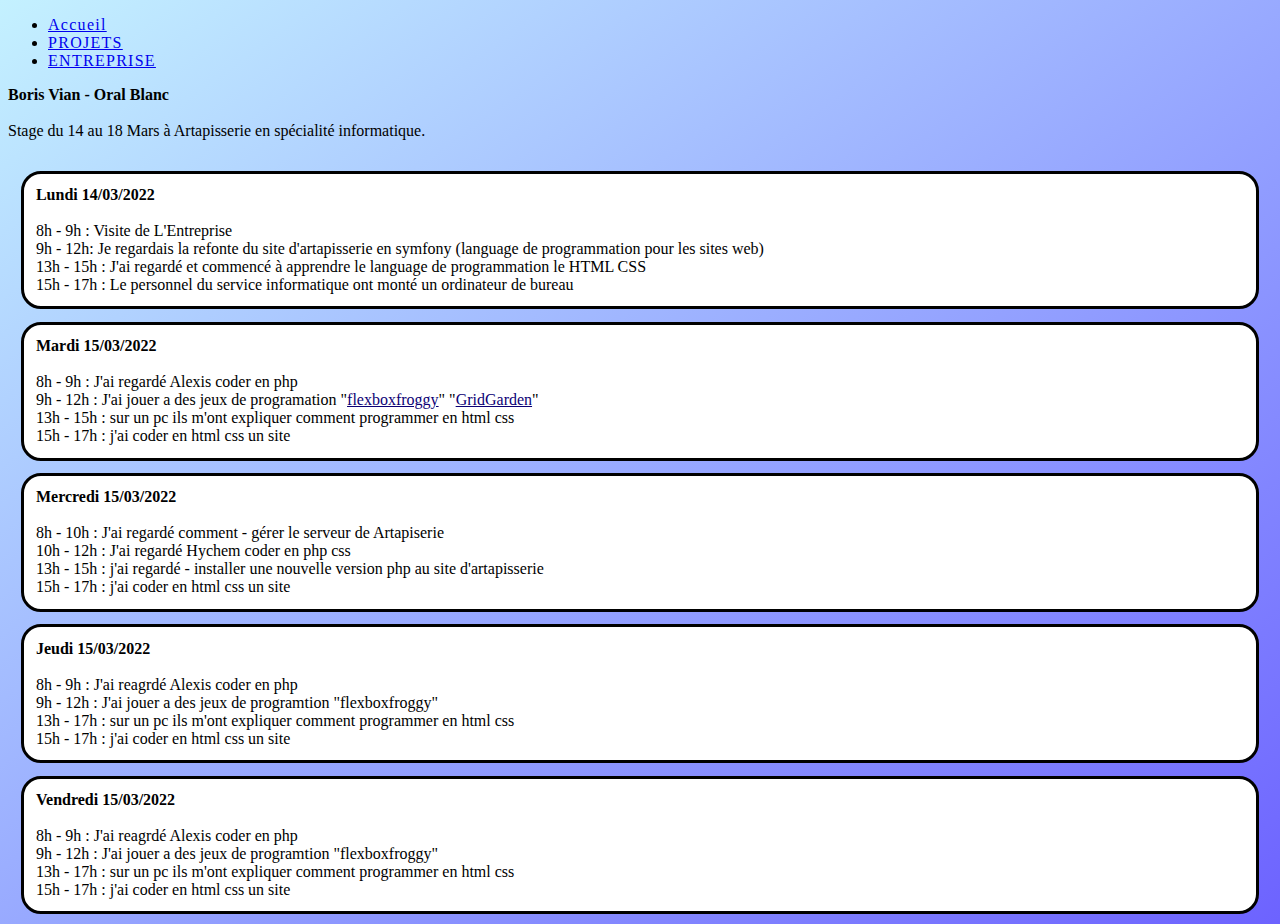
<file: index.html>
<!DOCTYPE html>
<html lang="fr">
  <head>
    <meta charset="UTF-8" />
    <meta http-equiv="X-UA-Compatible" content="IE=edge" />
    <meta name="viewport" content="width=device-width, initial-scale=1.0" />
    <title>Document</title>
    <link rel="stylesheet" href="./style.css" />
    <link
      href="https://cdn.jsdelivr.net/npm/bootstrap@5.1.3/dist/css/bootstrap.min.css"
      rel="stylesheet"
      integrity="sha384-1BmE4kWBq78iYhFldvKuhfTAU6auU8tT94WrHftjDbrCEXSU1oBoqyl2QvZ6jIW3"
      crossorigin="anonymous"
    />
  </head>

  <body>
   
    <nav class="navbar navbar-expand-lg navbar-light bg-white py-3 shadow-sm">
          <ul class="navbar-nav mx-auto">
      
            <lI><a href="../index.html" class="nav-link font-weight-bold text-uppercase "> Accueil </a></li>
            <li><a href="../Projets/index.html" class="nav-link font-weight-bold text-uppercase "> PROJETS </a></li>
            <li><a href="../Entreprise/index.html" class="nav-link font-weight-bold text-uppercase "> ENTREPRISE </a></li>

          </ul>
        </div>
      </nav>

      
      
      <!-- For demo purpose -->
      <section class="py-5 text-white">
        <div class="container py-4">
          <div class="row">
            <div class="col-lg-8 mx-auto">
                <B> <a style="color: rgb(0, 0, 0);" > Boris Vian - Oral Blanc </a> </B>
                <br><br> <a style="color: rgb(0, 0, 0);" >Stage du 14 au 18 Mars à Artapisserie en spécialité informatique.</a>
                <br><br>
                <div class="container_days">

                 <p class="container_days_p">
                    <b> <a> Lundi 14/03/2022 </a> </b> <br> <br>
                    <a> 8h - 9h : Visite de L'Entreprise </a> <br>
                    <a> 9h - 12h: Je regardais la refonte du site d'artapisserie en symfony (language de programmation pour les sites web) </a> <br>
                    <a> 13h - 15h : J'ai regardé et commencé à apprendre le language de programmation le HTML CSS </a> <br>
                    <a> 15h - 17h : Le personnel du service informatique ont monté un ordinateur de bureau </a> <br>
                </p>

                </div>

                <div class="container_days">

                    <p class="container_days_p">
                       <b> <a> Mardi 15/03/2022 </a> </b>  <br> <br>
                       <a> 8h - 9h : J'ai regardé Alexis coder en php </a> <br>
                       <a> 9h - 12h : J'ai jouer a des jeux de programation "<a href="https://flexboxfroggy.com/#fr" style="color: rgb(12, 0, 117);">flexboxfroggy</a>" "<a href="https://cssgridgarden.com/#fr" style="color: rgb(12, 0, 117);">GridGarden</a>" <br>
                       <a> 13h - 15h : sur un pc ils m'ont expliquer comment programmer en html css </a> <br>
                       <a> 15h - 17h : j'ai coder en html css un site</a> <br>
                   </p>
   
                   </div>

                   <div class="container_days">

                    <p class="container_days_p">
                       <b> <a> Mercredi 15/03/2022 </a> </b>  <br> <br>
                       <a> 8h - 10h : J'ai regardé comment - gérer le serveur de Artapiserie </a> <br>
                       <a> 10h - 12h : </a>J'ai regardé Hychem coder en php css<br>
                       <a> 13h - 15h : j'ai regardé - installer une nouvelle version php au site d'artapisserie</a> <br>
                       <a> 15h - 17h : j'ai coder en html css un site</a> <br> 
                   </p>
                   
                   </div>

                   <div class="container_days">
                   
                   <p class="container_days_p">
                       <b> <a> Jeudi 15/03/2022 </a> </b>  <br> <br>
                       <a> 8h - 9h : J'ai reagrdé Alexis coder en php </a> <br>
                       <a> 9h - 12h : J'ai jouer a des jeux de programtion "flexboxfroggy"</a> <br>
                       <a> 13h - 17h : sur un pc ils m'ont expliquer comment programmer en html css </a> <br>
                       <a> 15h - 17h : j'ai coder en html css un site</a> <br>
                    </p>

                </div>
                    
                <div class="container_days">

                <p class="container_days_p">
                    <b> <a> Vendredi 15/03/2022 </a> </b>  <br> <br>
                    <a> 8h - 9h : J'ai reagrdé Alexis coder en php </a> <br>
                    <a> 9h - 12h : J'ai jouer a des jeux de programtion "flexboxfroggy"</a> <br>
                    <a> 13h - 17h : sur un pc ils m'ont expliquer comment programmer en html css </a> <br>
                    <a> 15h - 17h : j'ai coder en html css un site</a> <br>
                </p>
   
                </div>



            </div>
          </div>
        </div>
      </section>
      <!-- End -->


    <main>






    </main>
  </body>
</html>

<script
  src="https://cdn.jsdelivr.net/npm/bootstrap@5.1.3/dist/js/bootstrap.bundle.min.js"
  integrity="sha384-ka7Sk0Gln4gmtz2MlQnikT1wXgYsOg+OMhuP+IlRH9sENBO0LRn5q+8nbTov4+1p"
  crossorigin="anonymous"
></script>
</file>
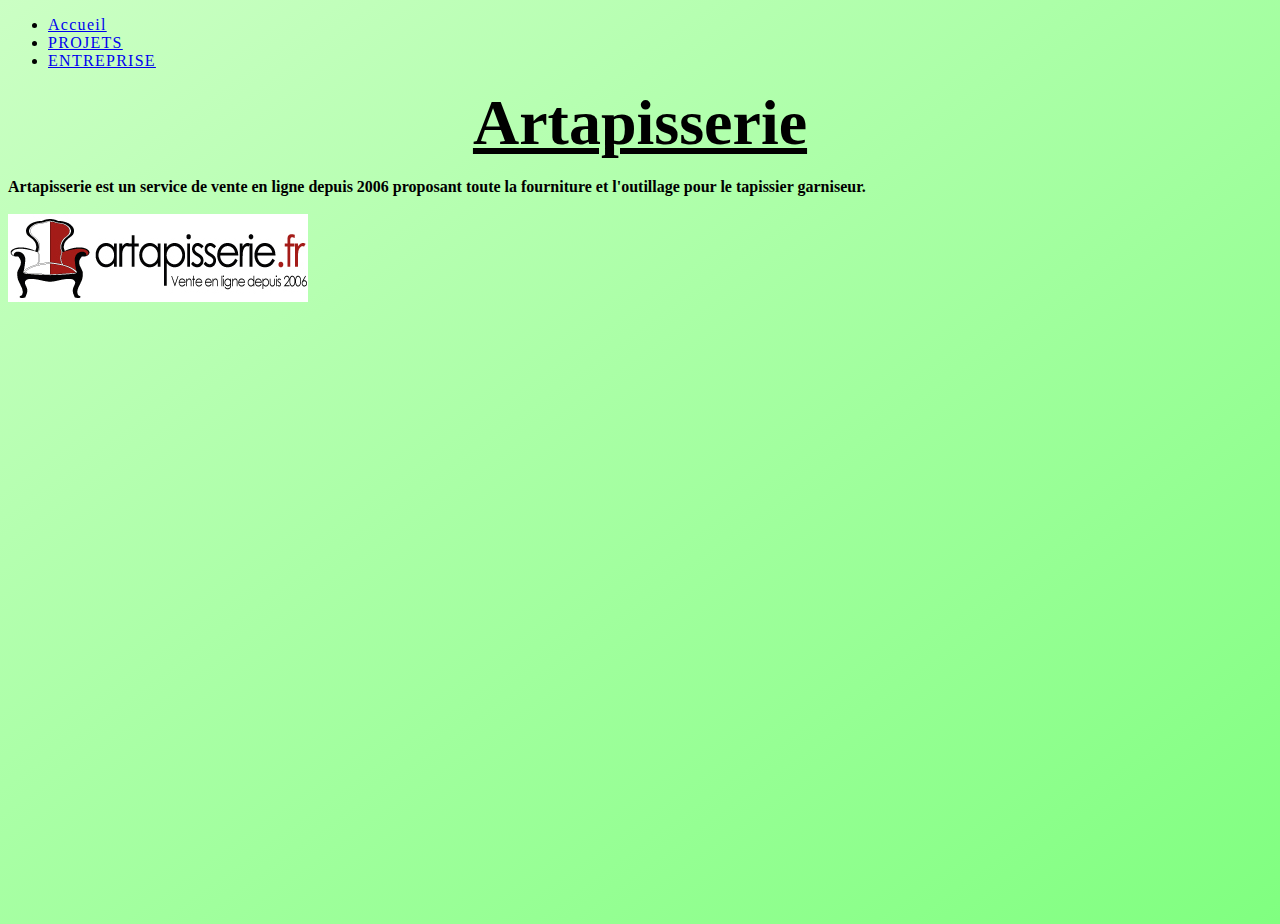
<file: Entreprise/index.html>
<!DOCTYPE html>
<html lang="fr">
  <head>
    <meta charset="UTF-8" />
    <meta http-equiv="X-UA-Compatible" content="IE=edge" />
    <meta name="viewport" content="width=device-width, initial-scale=1.0" />
    <title>Document</title>
    <link rel="stylesheet" href="./style.css" />
    <link
      href="https://cdn.jsdelivr.net/npm/bootstrap@5.1.3/dist/css/bootstrap.min.css"
      rel="stylesheet"
      integrity="sha384-1BmE4kWBq78iYhFldvKuhfTAU6auU8tT94WrHftjDbrCEXSU1oBoqyl2QvZ6jIW3"
      crossorigin="anonymous"
    />
  </head>

  <body>
   
    <nav class="navbar navbar-expand-lg navbar-light bg-white py-3 shadow-sm">
          <ul class="navbar-nav mx-auto">
      
            <lI><a href="../index.html" class="nav-link font-weight-bold text-uppercase "> Accueil </a></li>
            <li><a href="../Projets/index.html" class="nav-link font-weight-bold text-uppercase "> PROJETS </a></li>
            <li><a href="../Entreprise/index.html" class="nav-link font-weight-bold text-uppercase "> ENTREPRISE </a></li>

          </ul>
        </div>
      </nav>

      
      
      <!-- For demo purpose -->
      <section class="py-5 text-white">
        <div class="container py-4">
          <div class="row">
            <div class="col-lg-8 mx-auto">
              <center><B> <a class="Titrearta" href="https://www.artapisserie.fr/"> Artapisserie </a> </B></center>
              <br> <B> <a style="color: rgb(0, 0, 0);">Artapisserie est un service de vente en ligne depuis 2006 proposant toute la fourniture et l'outillage pour le tapissier garniseur.</a> </B>
              <br><br>
              <img src="../Entreprise/LogoArtap.jpg" alt="">
            </div>
          </div>
        </div>
      </section>
      <!-- End -->


    <main>






    </main>
  </body>
</html>

<script
  src="https://cdn.jsdelivr.net/npm/bootstrap@5.1.3/dist/js/bootstrap.bundle.min.js"
  integrity="sha384-ka7Sk0Gln4gmtz2MlQnikT1wXgYsOg+OMhuP+IlRH9sENBO0LRn5q+8nbTov4+1p"
  crossorigin="anonymous"
></script>
</file>
<file: style.css>
.megamenu {
    position: static;
  }
  
  .megamenu .dropdown-menu {
    background: none;
    border: none;
    width: 100%;
  }
  
  
  body {
    background: #cccccc;
    background: -webkit-linear-gradient(to bottom right, #cccccc, #474747);
    background: linear-gradient(to bottom right, #c4f1ff, #5448ffda);
    min-height: 100vh;
  }
  
  code {
    color: #000000;
    background: #fff;
    padding: 0.1rem 0.2rem;
    border-radius: 0.2rem;
  }
  
  .text-uppercase {
    letter-spacing: 0.08em;
  }

  .container_days {
      background-color: white;
      color: black;
      margin: 1%;
      border: solid black;
      border-radius: 20px;
  }

  .container_days_p {
      margin: 1%;
  }



  
  @media screen and (max-width: 1024px) {
    .container {
      margin: 1em 2em;
    }
    ul{
      flex-direction: row!important;
      justify-content: space-between!important;

    }
    li{
      margin-inline: 1rem;
    }
    .py-5{
      margin-top: -3rem!important;
    }

  }
</file>
<file: Entreprise/style.css>
.megamenu {
  position: static;
}

.megamenu .dropdown-menu {
  background: none;
  border: none;
  width: 100%;
}


body {
  background: #cccccc;
  background: -webkit-linear-gradient(to bottom right, #cccccc, #474747);
  background: linear-gradient(to bottom right, #cbffc4, #4bff4bb4);
  min-height: 100vh;
}

code {
  color: #000000;
  background: #fff;
  padding: 0.1rem 0.2rem;
  border-radius: 0.2rem;
}

.text-uppercase {
  letter-spacing: 0.08em;
}

.container_days {
    background-color: white;
    color: black;
    margin: 1%;
    border: solid black;
    border-radius: 20px;
}

.container_days_p {
    margin: 1%;
}

.Titrearta{
  color: #000000;
  font-size: 4em;
  font-family: 'Times New Roman', Times, serif;
}



@media screen and (max-width: 1024px) {
  .container {
    margin: 1em 2em;
  }
  ul{
    flex-direction: row!important;
    justify-content: space-between!important;

  }
  li{
    margin-inline: 1rem;
  }
  .py-5{
    margin-top: -3rem!important;
  }

  .Titrearta{
    font-size: 2em;
  }

}
</file>
